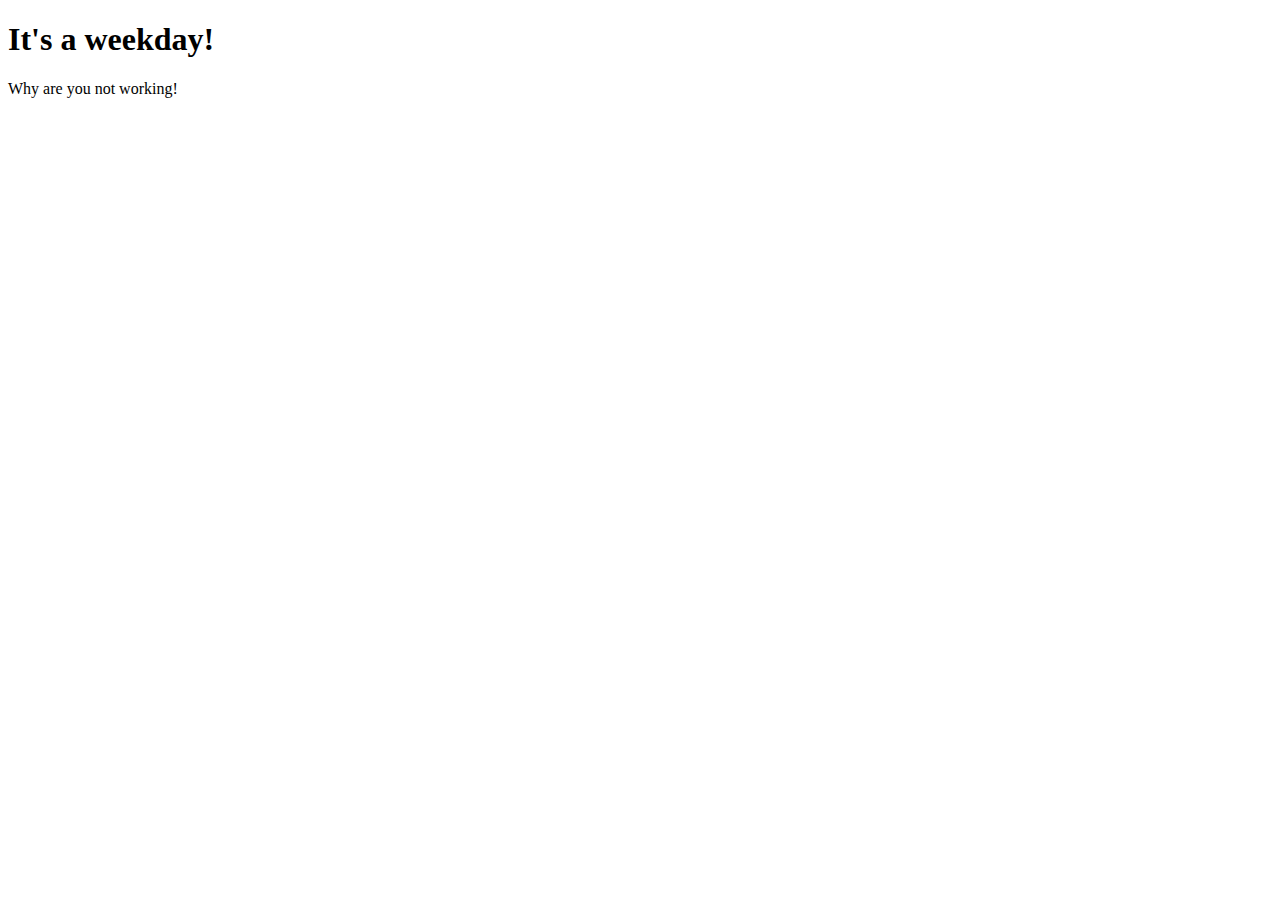
<file: todo-list-from-web-development-course/index.html>
<!DOCTYPE html>
<html lang="en" dir="ltr">
  <head>
    <meta charset="utf-8">
    <title>To Do List</title>
  </head>
  <body>
    <h1>It's a weekday!</h1>
    <p>Why are you not working!</p>


  </body>
</html>
</file>
